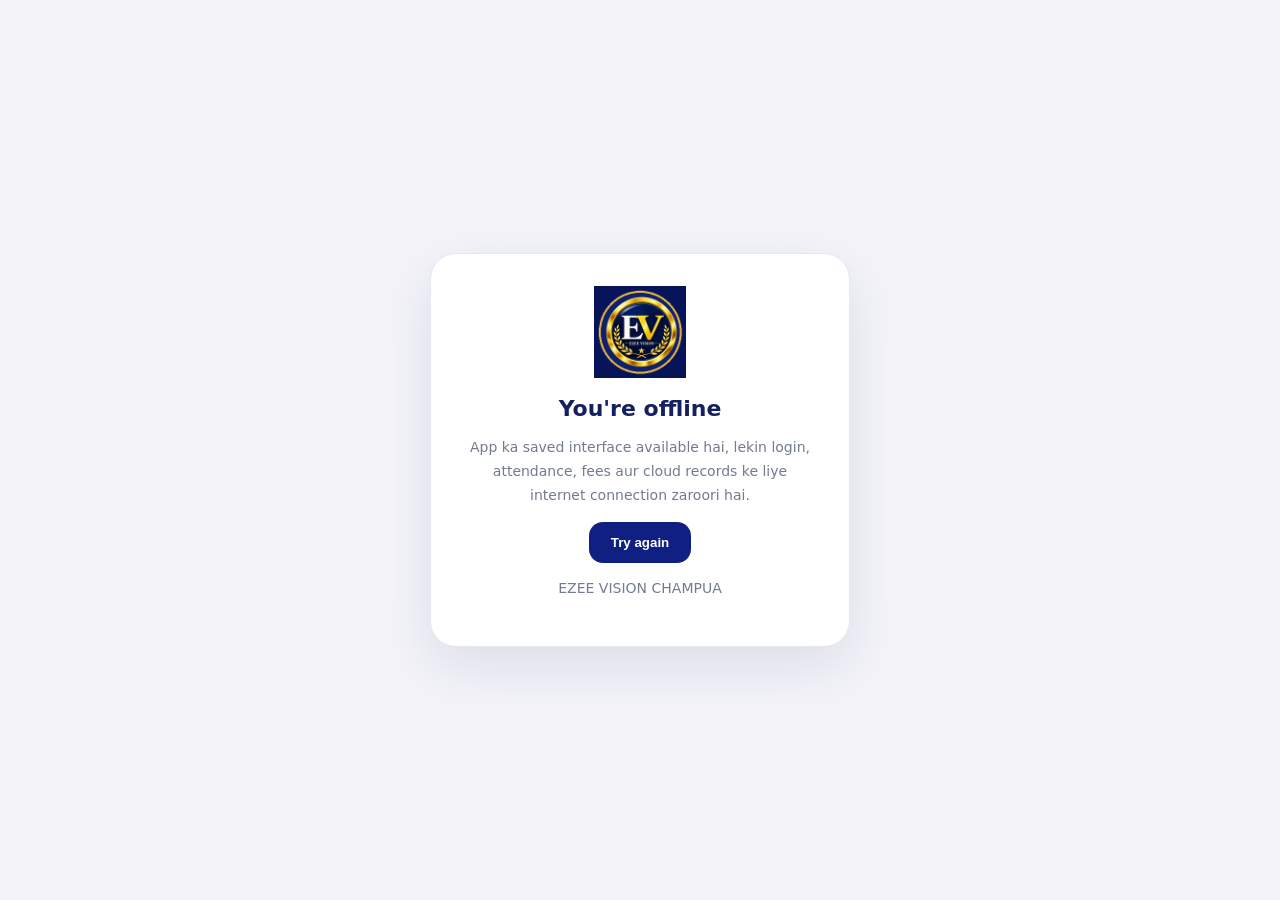
<file: offline.html>
<!doctype html>
<html lang="en"><head><meta charset="utf-8"><meta name="viewport" content="width=device-width,initial-scale=1"><meta name="theme-color" content="#08145d"><title>Offline | EZEE VISION CHAMPUA</title><style>*{box-sizing:border-box}body{margin:0;min-height:100vh;display:grid;place-items:center;background:#f3f3f9;color:#14205f;font-family:system-ui,-apple-system,Segoe UI,sans-serif;padding:24px}.card{max-width:420px;background:#fff;border:1px solid #e6e8ef;border-radius:26px;padding:32px;text-align:center;box-shadow:0 20px 55px #09165018}.card img{width:92px;height:92px;object-fit:contain}.card h1{font-size:22px}.card p{color:#737b91;font-size:14px;line-height:1.7}.card button{border:0;background:#101f82;color:#fff;padding:13px 22px;border-radius:14px;font-weight:700}</style></head><body><main class="card"><img src="./assets/images/app-icon-192.png" alt="EZEE VISION logo"><h1>You're offline</h1><p>App ka saved interface available hai, lekin login, attendance, fees aur cloud records ke liye internet connection zaroori hai.</p><button onclick="location.reload()">Try again</button><p>EZEE VISION CHAMPUA</p></main></body></html>
</file>
